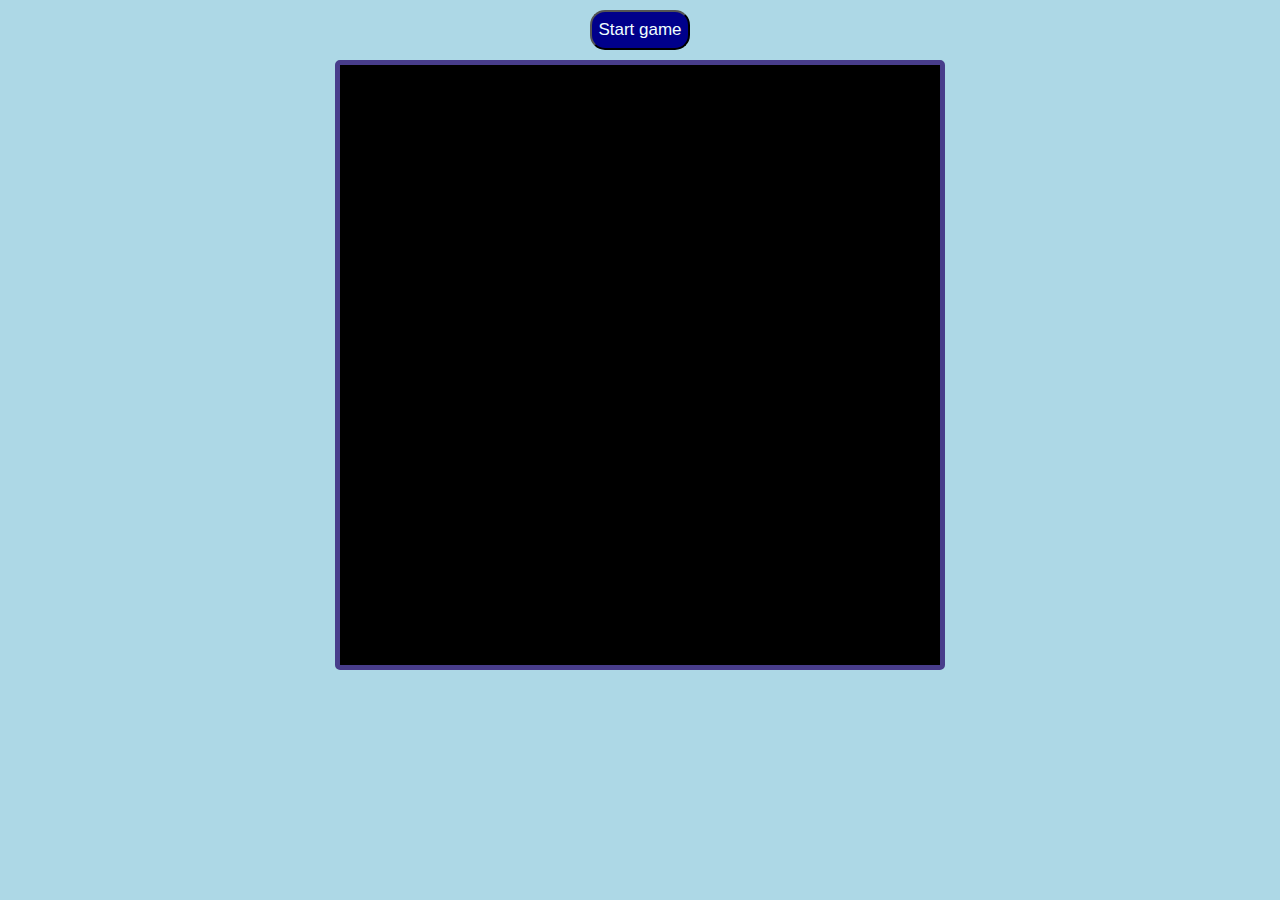
<file: index.html>
<!DOCTYPE html>
<html lang="en">
<head>
    <meta charset="UTF-8">
    <meta http-equiv="X-UA-Compatible" content="IE=edge">
    <meta name="viewport" content="width=device-width, initial-scale=1.0">
    <link href="https://cdn.jsdelivr.net/npm/bootstrap@5.1.3/dist/css/bootstrap.min.css" 
    rel="stylesheet" integrity="sha384-1BmE4kWBq78iYhFldvKuhfTAU6auU8tT94WrHftjDbrCEXSU1oBoqyl2QvZ6jIW3" crossorigin="anonymous">
    <link rel="stylesheet" href="./style.css">
    <title>Aimlab</title>
</head>
<body>
    <div class="start">
        <button type="button" class="button-start" class="btn btn-outline-primary">Start game</button>
        <h1 class="score"></h1>
    </div>
    <div class="field" height="600px" width="600px">
        <div class="target"></div>
    </div>
    <div class="again-btn">
        <button class="again"></button>
    </div>
    
    <script src="./script.js"></script>
</body>
</html>
</file>
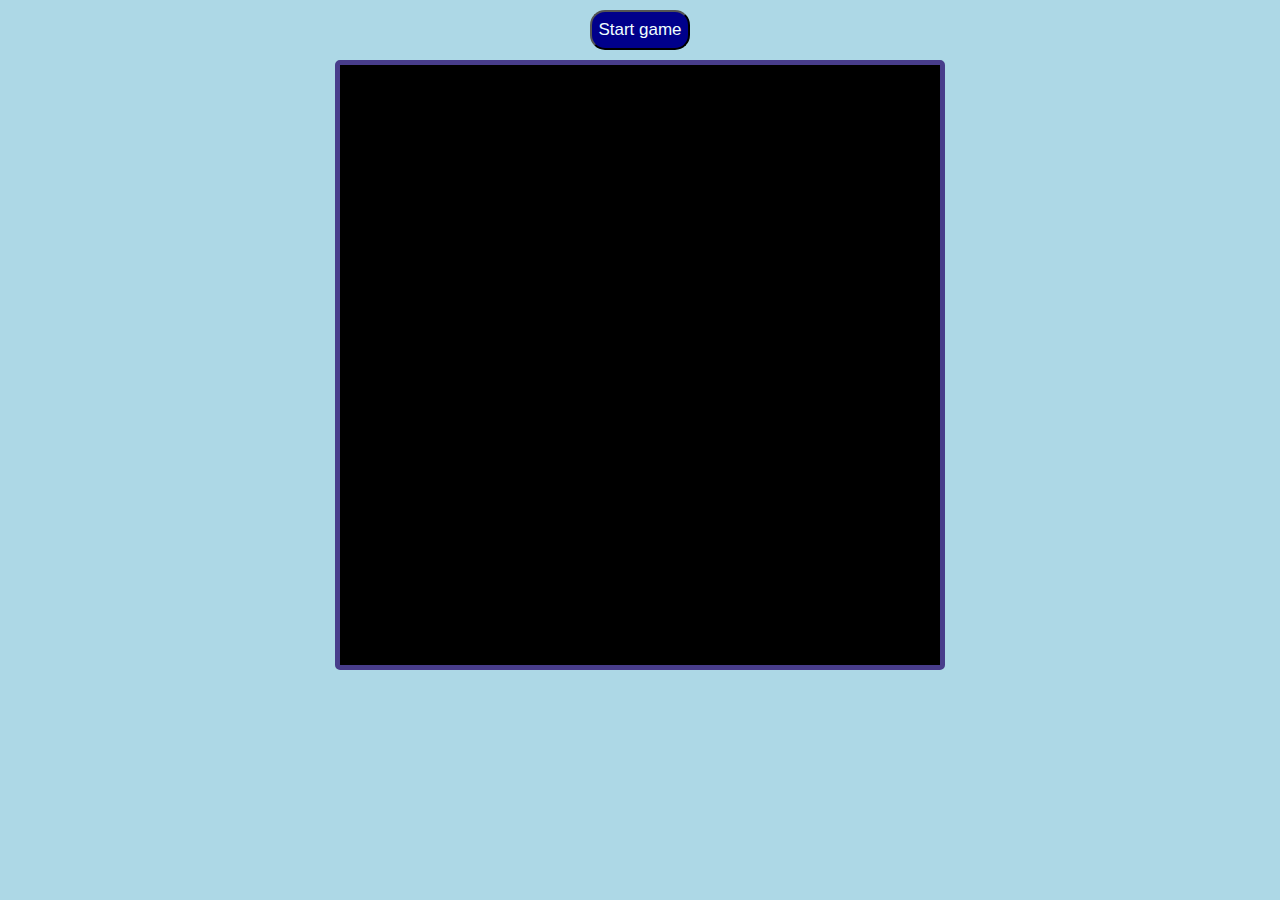
<file: aim.html>
<!DOCTYPE html>
<html lang="en">
<head>
    <meta charset="UTF-8">
    <meta http-equiv="X-UA-Compatible" content="IE=edge">
    <meta name="viewport" content="width=device-width, initial-scale=1.0">
    <link href="https://cdn.jsdelivr.net/npm/bootstrap@5.1.3/dist/css/bootstrap.min.css" 
    rel="stylesheet" integrity="sha384-1BmE4kWBq78iYhFldvKuhfTAU6auU8tT94WrHftjDbrCEXSU1oBoqyl2QvZ6jIW3" crossorigin="anonymous">
    <link rel="stylesheet" href="./aim.css">
    <title>Aimlab</title>
</head>
<body>
    <div class="start">
        <button class="button-start" class="btn btn-outline-primary">Start game</button>
        <h1 class="score"></h1>
    </div>
    <div class="field" height="600px" width="600px">
        <div class="target"></div>
    </div>
    <div class="again-btn">
        <button class="again"></button>
    </div>
    
    <script src="./aim.js"></script>
</body>
</html>
</file>
<file: style.css>
.start{
    margin: 10px auto;
    display: flex;
    justify-content: center;
    height: 40px;
    width: 300px;
}
.start h1{
    position: relative;
    top: -10px;
    left: -50px;
    visibility: hidden;
    text-align: center;
}
.button-start {
    font-size: 17px;
    background-color: darkblue;
    color: azure;
    border-radius: 15px;
}
.field {
    display: block;
    margin: 0px auto;
    height: 600px;
    width: 600px;
    background-color: black;
    border-radius: 5px;
    border: 5px solid darkslateblue;
    cursor: crosshair;
}
.target {
    display: block;
    height: 20px;
    width: 20px;
    background-color: rgb(255, 0, 0);
    border-radius: 100%;
    visibility: hidden;
    position:relative;
    top: 500px;
    left: 0px;
    cursor: crosshair;
}
.again-btn {
  display: flex;
  margin: 10px auto;
  justify-content: center;
}
.again {
  height: 100px;
  width: 250px;
  color: darkviolet;
  background-color: violet;
  border: 3px solid darkslateblue;
  border-radius: 10px;
  font-weight: 700;
  font-size: 20px;
  visibility: hidden;
  position: relative;
  top: -400px;
}
.again:hover {
  transform: scale(1.01);
}

body {
  background-color:lightblue;
}
/* @media (max-width: 500px) {
    .board {
      width: 400px;
      height: 400px;
    }
  }
  
  @media (max-width: 400px) {
    .board {
      width: 300px;
      height: 300px;
    }
    .board h1 {
      font-size: 30px;
    }
    .board .reload {
      font-size: 22px;
    }
  }
  
  @media (max-width: 380px) {
    .board {
      width: 280px;
      height: 280px;
    }
  } */
</file>
<file: aim.css>
.start{
    margin: 10px auto;
    display: flex;
    justify-content: center;
    height: 40px;
    width: 250px;
}
.start h1{
    position: relative;
    top: -10px;
    left: 10px;
    visibility: hidden;
    text-align: center;
}
.button-start {
    font-size: 17px;
    background-color: darkblue;
    color: azure;
    border-radius: 15px;
}
.field {
    display: block;
    margin: 0px auto;
    height: 600px;
    width: 600px;
    background-color: black;
    border-radius: 5px;
    border: 5px solid darkslateblue;
}
.target {
    display: block;
    height: 20px;
    width: 20px;
    background-color: rgb(255, 0, 0);
    border-radius: 100%;
    visibility: hidden;
    position:relative;
    top: 500px;
    left: 0px;
}
.again-btn {
  display: flex;
  margin: 10px auto;
  justify-content: center;
}
.again {
  height: 100px;
  width: 250px;
  color: darkviolet;
  background-color: violet;
  border: 3px solid darkslateblue;
  border-radius: 10px;
  font-weight: 700;
  font-size: 20px;
  visibility: hidden;
  position: relative;
  top: -400px;
}
.again:hover {
  transform: scale(1.01);
}

body {
  background-color:lightblue;
}
/* @media (max-width: 500px) {
    .board {
      width: 400px;
      height: 400px;
    }
  }
  
  @media (max-width: 400px) {
    .board {
      width: 300px;
      height: 300px;
    }
    .board h1 {
      font-size: 30px;
    }
    .board .reload {
      font-size: 22px;
    }
  }
  
  @media (max-width: 380px) {
    .board {
      width: 280px;
      height: 280px;
    }
  } */
</file>
